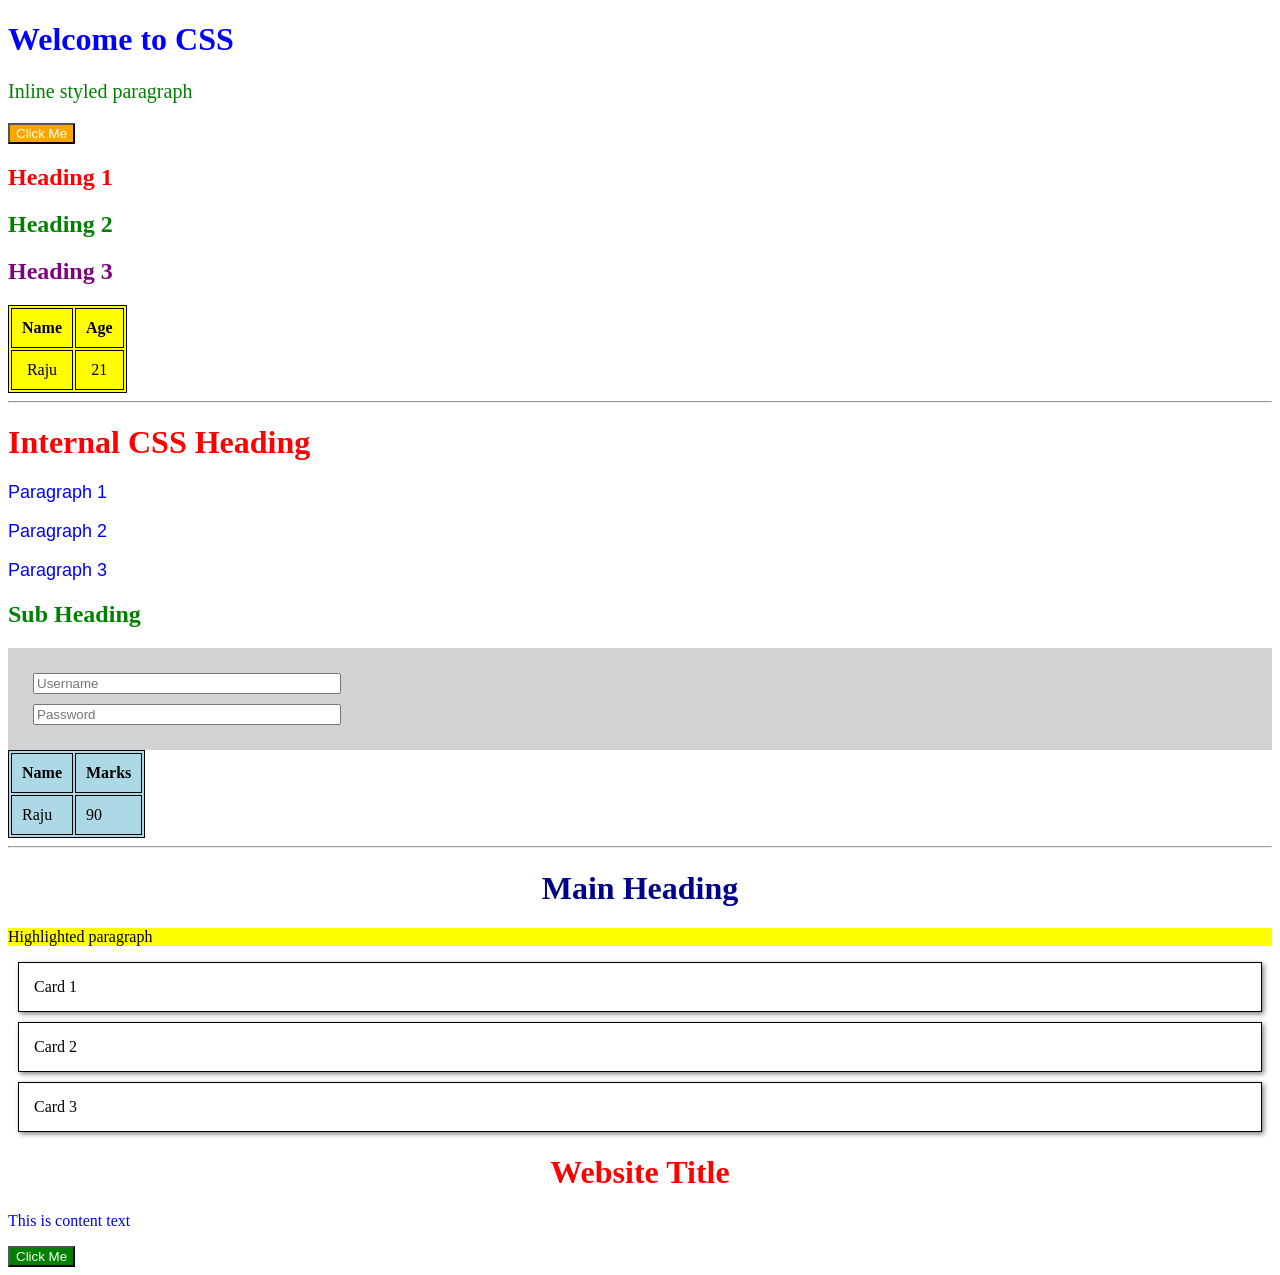
<file: CSS/css1.html>
<!DOCTYPE html>
<html>
<head>
    <title>CSS Tasks</title>

    <style>
        /* Task 6 */
        h1 {
            color: red;
        }

        p {
            color: blue;
        }

        .para {
            font-size: 18px;
            font-family: Arial;
        }

        /* Task 8 */
        h2 {
            color: green;
        }

        /* Task 9 */
        form {
            background-color: lightgray;
            padding: 20px;
        }

        input {
            width: 300px;
            margin: 5px;
        }

        /* Task 10 */
        table {
            border: 1px solid black;
            background-color: lightblue;
        }

        td, th {
            padding: 10px;
            border: 1px solid black;
        }

        /* Task 17 */
        .highlight {
            background-color: yellow;
            color: black;
        }

        /* Task 18 */
        .card {
            border: 1px solid black;
            padding: 15px;
            box-shadow: 2px 2px 5px gray;
            margin: 10px;
        }

        /* Task 19 */
        #title {
            color: darkblue;
            text-align: center;
        }

        /* Task 20 */
        #main-title {
            text-align: center;
        }

        .content {
            color: blue;
        }

        button {
            background-color: green;
            color: white;
        }
    </style>

</head>
<body>

<!-- 🔹 Part 1: Inline CSS -->

<h1 style="color: blue;">Welcome to CSS</h1>

<p style="font-size: 20px; color: green;">
    Inline styled paragraph
</p>

<button style="background-color: orange; color: white;">
    Click Me
</button>

<h2 style="color: red;">Heading 1</h2>
<h2 style="color: green;">Heading 2</h2>
<h2 style="color: purple;">Heading 3</h2>

<table style="background-color: yellow; text-align: center;" border="1">
    <tr>
        <th>Name</th>
        <th>Age</th>
    </tr>
    <tr>
        <td>Raju</td>
        <td>21</td>
    </tr>
</table>

<hr>

<!-- 🔹 Part 2: Internal CSS -->

<h1>Internal CSS Heading</h1>

<p class="para">Paragraph 1</p>
<p class="para">Paragraph 2</p>
<p class="para">Paragraph 3</p>

<h2>Sub Heading</h2>

<form>
    <input type="text" placeholder="Username"><br>
    <input type="password" placeholder="Password"><br>
</form>

<table>
    <tr>
        <th>Name</th>
        <th>Marks</th>
    </tr>
    <tr>
        <td>Raju</td>
        <td>90</td>
    </tr>
</table>

<hr>

<!-- 🔹 Part 4: Selectors -->

<h1 id="title">Main Heading</h1>

<p class="highlight">Highlighted paragraph</p>

<div class="card">Card 1</div>
<div class="card">Card 2</div>
<div class="card">Card 3</div>

<h1 id="main-title">Website Title</h1>
<p class="content">This is content text</p>

<button>Click Me</button>

</body>
</html>
</file>
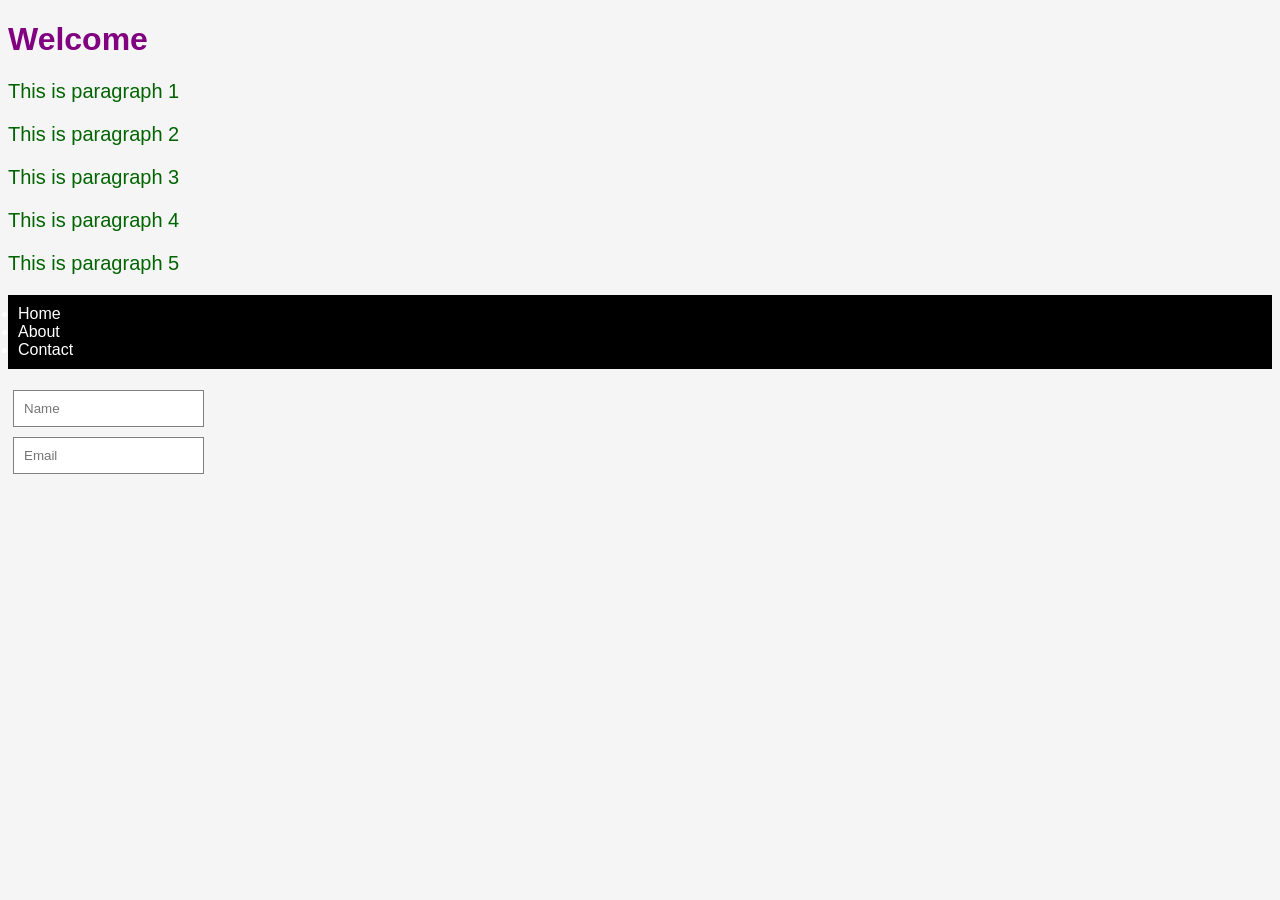
<file: CSS/externalcss.html>
<!DOCTYPE html>
<html>
<head>
    <title>External CSS</title>
    <link rel="stylesheet" href="style.css">
</head>
<body>

<h1>Welcome</h1>

<p>This is paragraph 1</p>
<p>This is paragraph 2</p>
<p>This is paragraph 3</p>
<p>This is paragraph 4</p>
<p>This is paragraph 5</p>

<ul class="nav">
    <li>Home</li>
    <li>About</li>
    <li>Contact</li>
</ul>

<form>
    <input type="text" placeholder="Name"><br>
    <input type="email" placeholder="Email"><br>
</form>

</body>
</html>
</file>
<file: CSS/style.css>
h1 {
    color: purple;
}

p {
    font-size: 20px;
    color: darkgreen;
}

.nav {
    background-color: black;
    color: white;
    padding: 10px;
}

input {
    padding: 10px;
    margin: 5px;
    border: 1px solid gray;
}

body {
    font-family: Arial;
    background-color: #f5f5f5;
}
</file>
